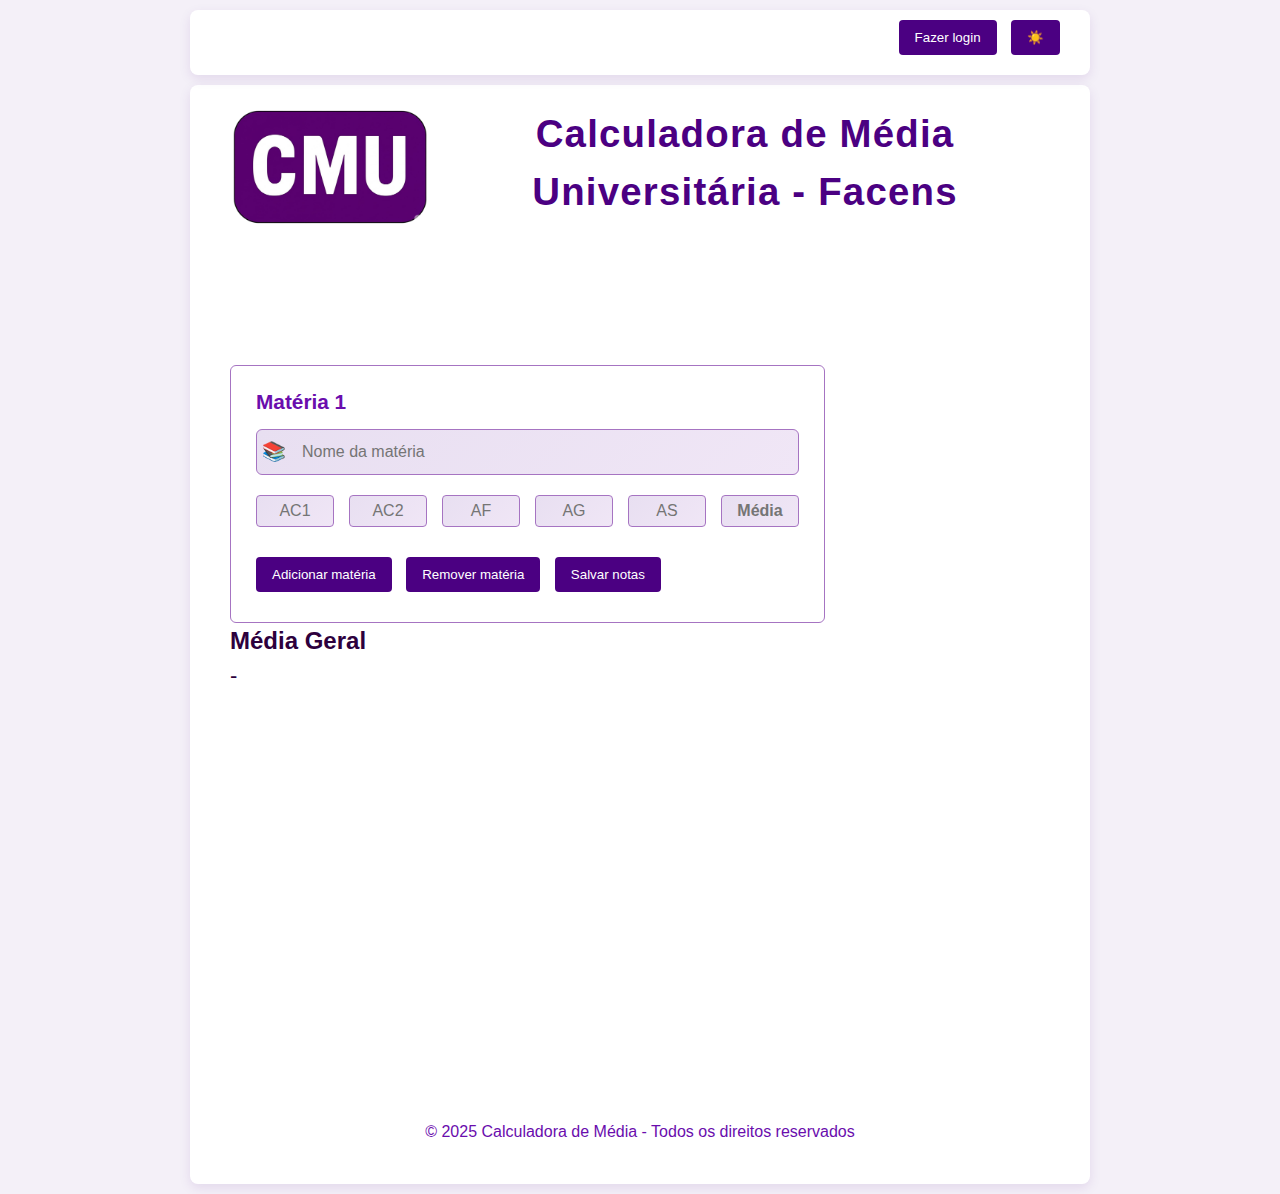
<file: calculadora_facens.html>
<!DOCTYPE html>
<html lang="pt-br">
<head>
  <meta charset="UTF-8" />
  <meta name="viewport" content="width=device-width, initial-scale=1" />
  <title>Calculadora de Média - Facens</title>
  <link rel="stylesheet" href="assets/styles.css" />
  <script src="script.js"></script>
  <script async src="https://pagead2.googlesyndication.com/pagead/js/adsbygoogle.js?client=ca-pub-5609209374063879"
     crossorigin="anonymous"></script>
</head>
<body>
  <div class="barra-login">
    <button onclick="abrirLogin()">Fazer login</button>
    <button class="theme-toggle" onclick="toggleTheme()">
        <span class="sun-icon">☀️</span>
        <span class="moon-icon">🌙</span>
    </button>
  </div>
  
  <div class="espaco"></div>

  <div class="container">
    <header>
      <img src="images/logo.png" alt="Logo CMU" width="200" loading="lazy">
      <h1>Calculadora de Média Universitária - Facens</h1>
    </header>
    <div style="width: 100%; height: 90px; margin-bottom: 25px;">
      <ins  class="adsbygoogle"
            style="display:block; background-color:rgb(200, 200, 200)"
            data-ad-client="ca-pub-5609209374063879"
            data-ad-slot="1413603069"
            data-adtest="on"
            data-ad-format="auto"
            data-full-width-responsive="true">
      </ins>
      <script>
        (adsbygoogle = window.adsbygoogle || []).push({});
      </script>
    </div>
    <div class="content-wrapper">
      <main class="main-content">
        <form id="formNotas" action="#" method="post">
          <input type="hidden" id="csrf_token" name="csrf_token" value="">

          <div id="materiasContainer"  maxlength="50">
            <div class="materia visible" id="materia1">
              <h2>Matéria 1</h2>
              <div class="materia-nome-container"  maxlength="50">
                <input type="text" maxlength="50" name="materia1_nome" placeholder="Nome da matéria" required aria-label="Nome da matéria 1">
              </div>
              <div class="notas">
                <input type="number" name="materia1_nota1" placeholder="AC1" min="0" step="0.01" required aria-label="Nota AC1" >
                <input type="number" name="materia1_nota2" placeholder="AC2" min="0" step="0.01" required aria-label="Nota AC2">
                <input type="number" name="materia1_nota3" placeholder="AF" min="0" step="0.01" required aria-label="Nota PA">
                <input type="number" name="materia1_nota4" placeholder="AG" min="0" step="0.01" required aria-label="Nota AG">
                <input type="number" name="materia1_nota5" placeholder="AS" min="0" step="0.01" aria-label="Nota AS">
                <input type="text" name="materia1_media" class="media" placeholder="Média" readonly aria-label="Média da matéria 1">
              </div>
            </div>
          </div>

          <button type="button" id="adicionarMateriaBtn">Adicionar matéria</button>
          <button type="button" id="removerMateriaBtn">Remover matéria</button>
          <button type="submit">Salvar notas</button>
          <p id="msg" class="feedback"></p>
        </form>

        <h2>Média Geral</h2>
        <p id="mediaGeral" style="font-size: 22px;">-</p>
      </main>

      <aside style="width: 200px; height: 600px; position: sticky; top: 20px;">
        <ins  class="adsbygoogle"
              style="display:block; background-color: rgb(200, 200, 200)"
              data-ad-client="ca-pub-5609209374063879"
              data-ad-slot="1413603069"
              data-ad-format="auto"
              data-full-width-responsive="true">
        </ins>
        <script>
          (adsbygoogle = window.adsbygoogle || []).push({});
        </script>
      </aside>
    </div>

    <footer>
      <div style="width: 100%; height: 90px; margin-bottom: 25px;">
        <ins class="adsbygoogle"
            style="display:block; background-color: rgb(200, 200, 200)"
            data-ad-client="ca-pub-5609209374063879"
            data-ad-slot="1413603069"
            data-adtest="on"
            data-ad-format="auto"
            data-full-width-responsive="true">
        </ins>
        <script>
            (adsbygoogle = window.adsbygoogle || []).push({});
        </script>
      </div>
        © 2025 Calculadora de Média - Todos os direitos reservados
    </footer>
  </div>

  <div id="popupAd">
    <span class="fechar" id="fecharPopupBtn">×</span>
    Espaço para anúncio no mobile
  </div>
  <script> 
    /* 
    Desenvolvido por Matheus e Cesar; 2 Semestre Facens; Engenharia Da Computação   
    */
  </script>
</body>
</html>
</file>
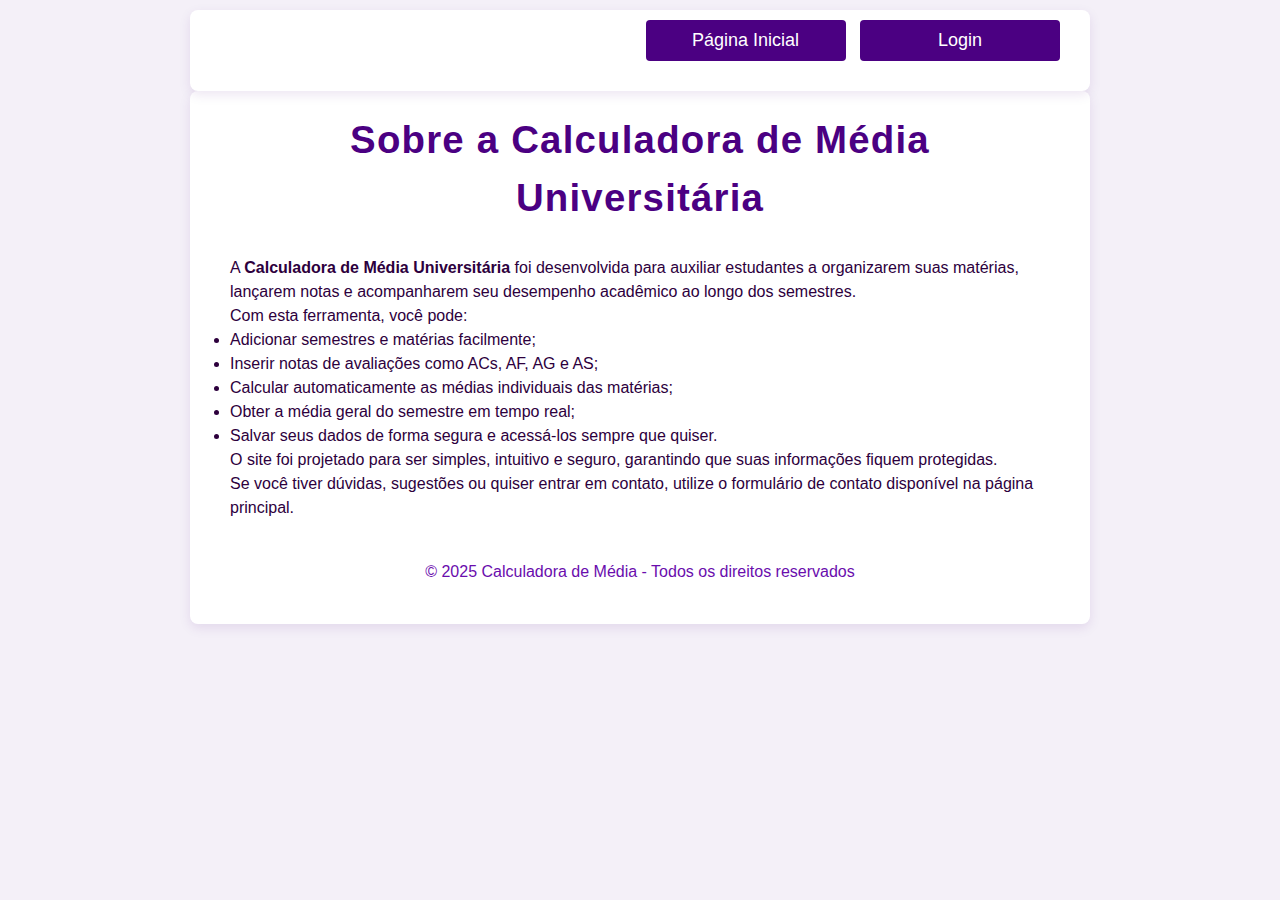
<file: sobre.html>
<!DOCTYPE html>
<html lang="pt-br">
<head>
  <meta charset="UTF-8">
  <meta name="viewport" content="width=device-width, initial-scale=1.0">
  <title>Sobre - Calculadora de Média Universitária</title>
  <link rel="stylesheet" href="styles/styles.css">
</head>
<body>

<div class="barra-login">
  <a href="index.html"><button class="btn-uni">Página Inicial</button></a>
  <a href="login.html"><button class="btn-uni">Login</button></a>
</div>

<div class="container">
  <header>
    <h1>Sobre a Calculadora de Média Universitária</h1>
  </header>

  <section class="sobre-descricao">
    <p>
      A <strong>Calculadora de Média Universitária</strong> foi desenvolvida para auxiliar
      estudantes a organizarem suas matérias, lançarem notas e acompanharem seu
      desempenho acadêmico ao longo dos semestres.
    </p>

    <p>
      Com esta ferramenta, você pode:
    </p>
    <ul>
      <li>Adicionar semestres e matérias facilmente;</li>
      <li>Inserir notas de avaliações como ACs, AF, AG e AS;</li>
      <li>Calcular automaticamente as médias individuais das matérias;</li>
      <li>Obter a média geral do semestre em tempo real;</li>
      <li>Salvar seus dados de forma segura e acessá-los sempre que quiser.</li>
    </ul>

    <p>
      O site foi projetado para ser simples, intuitivo e seguro, garantindo
      que suas informações fiquem protegidas.
    </p>

    <p>
      Se você tiver dúvidas, sugestões ou quiser entrar em contato, utilize
      o formulário de contato disponível na página principal.
    </p>
  </section>

  <footer>
    &copy; 2025 Calculadora de Média - Todos os direitos reservados
  </footer>
</div>

<script src="js/theme.js" type="module"></script>
</body>
</html>
</file>
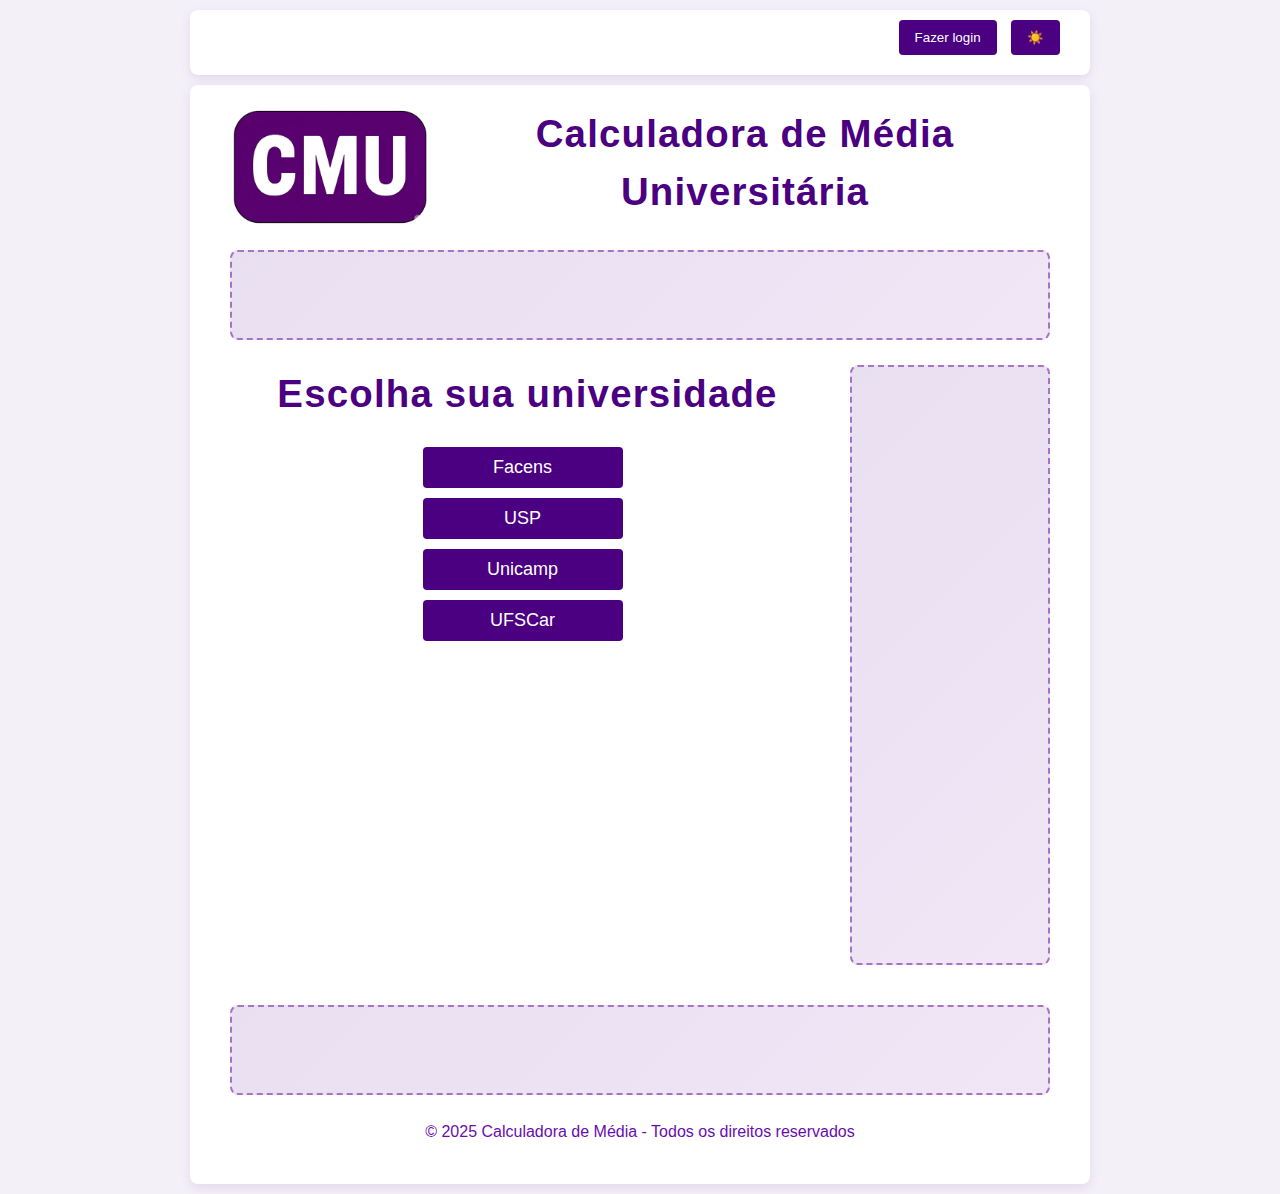
<file: telainicial.html>
<!DOCTYPE html>
<html lang="pt-br">
<head>
  <meta charset="UTF-8" />
  <meta name="viewport" content="width=device-width, initial-scale=1" />
  <title>Calculadoras Universitárias</title>
  <link rel="stylesheet" href="assets/styles.css" />
  <script src="script.js"></script>
  <script async src="https://pagead2.googlesyndication.com/pagead/js/adsbygoogle.js?client=ca-pub-5609209374063879"
     crossorigin="anonymous"></script>
</head>
<body>
    <div class="barra-login">
        <button onclick="abrirLogin()">Fazer login</button>
        <button class="theme-toggle" onclick="toggleTheme()">
            <span class="sun-icon">☀️</span>
            <span class="moon-icon">🌙</span>
        </button>
    </div>

    <div class="espaco"></div>

    <div class="container">
        <header>
            <img src="images/logo.png" alt="Logo CMU" width="200" loading="lazy">
            <h1>Calculadora de Média Universitária</h1>
        </header>

        <div class="ad-banner-top">
            <ins  class="adsbygoogle"
                    style="display:block; background-color:rgb(200, 200, 200)"
                    data-ad-client="ca-pub-5609209374063879"
                    data-ad-slot="1413603069"
                    data-adtest="on"
                    data-ad-format="auto"
                    data-full-width-responsive="true">
            </ins>
            <script>
                (adsbygoogle = window.adsbygoogle || []).push({});
            </script>
        </div>

        <div class="content-wrapper">
            <main class="main-content" style="text-align: center;">
                <h1>Escolha sua universidade</h1><br>
                <button class="btn-uni" onclick="irPara('facens')">Facens</button><br>
                <button class="btn-uni" onclick="irPara('usp')">USP</button><br>
                <button class="btn-uni" onclick="irPara('unicamp')">Unicamp</button><br>
                <button class="btn-uni" onclick="irPara('ufscar')">UFSCar</button><br>
            </main>

            <aside class="ad-banner-side">
                <ins class="adsbygoogle"
                    style="display:block; background-color: rgb(200, 200, 200)"
                    data-ad-client="ca-pub-5609209374063879"
                    data-ad-slot="2476802093"
                    data-ad-format="auto"
                    data-full-width-responsive="true">
                </ins>
                <script>
                (adsbygoogle = window.adsbygoogle || []).push({});
                </script>
            </aside>
        </div>

        <footer>
            <div class="ad-banner-top">
                <ins class="adsbygoogle"
                    style="display:block; background-color: rgb(200, 200, 200)"
                    data-ad-client="ca-pub-5609209374063879"
                    data-ad-slot="2004097176"
                    data-adtest="on"
                    data-ad-format="auto"
                    data-full-width-responsive="true">
                </ins>
                <script>
                    (adsbygoogle = window.adsbygoogle || []).push({});
                </script>
            </div>
        © 2025 Calculadora de Média - Todos os direitos reservados
    </footer>
    </div>

    <div id="popupAd">
        <span class="fechar" id="fecharPopupBtn">×</span>
        <ins class="adsbygoogle"
            style="display:block"
            data-ad-client="ca-pub-5609209374063879"
            data-ad-slot="9400377054"
            data-ad-format="auto"
            data-full-width-responsive="true"></ins>
        <script>
        (adsbygoogle = window.adsbygoogle || []).push({});
        </script>
    </div>

  <script> 
    /* 
    Desenvolvido por Matheus e Cesar; 2 Semestre Facens; Engenharia Da Computação   
    */
  </script>
</body>
</html>
</file>
<file: assets/styles.css>
* {
    box-sizing: border-box;
    margin: 0;
    padding: 0;
    font-family: 'Segoe UI', Tahoma, Geneva, Verdana, sans-serif;
}

:root {
    --cor-primaria: #4B0082;
    --cor-primaria-clara: #6a0dad;
    --cor-fundo: #f4f0f8;
    --cor-texto: #2d003d;
    --cor-borda: #a674c2;
    --cor-input: #e8dff1;
    --cor-icone: #4B0082;
    --cor-fundo-escuro: #2d003d;
    --cor-texto-escuro: #f4f0f8;
    --cor-input-escuro: #4B0082;
    --cor-borda-escura: #6a0dad;
}

body {
    background: var(--cor-fundo);
    color: var(--cor-texto);
    line-height: 1.5;
    padding: 10px;
    transition: background 0.3s ease, color 0.3s ease;
}

body.dark-mode {
    background: var(--cor-fundo-escuro);
    color: var(--cor-texto-escuro);
}

.container {
    max-width: 900px;
    margin: 0 auto;
    background: #fff;
    border-radius: 8px;
    box-shadow: 0 4px 12px rgba(75, 0, 130, 0.1);
    padding: 20px 40px 40px;
    transition: background 0.3s ease;
}

body.dark-mode .container {
    background: #3c0061;
}

.container h1 {
  font-weight: 700;
  color: var(--cor-primaria);
  font-size: 2.4rem;
  letter-spacing: 1.2px;
}

body.dark-mode .container h1 {
  color: var(--cor-texto-escuro);
}

.barra-login{
    max-width: 900px;
    margin: 0 auto;
    background: #fff;
    border-radius: 8px;
    box-shadow: 0 4px 12px rgba(75, 0, 130, 0.1);
    padding: 10px 20px 20px 40px;
    transition: background 0.3s ease;
    position: relative;
    text-align: right;
}

body.dark-mode .barra-login {
    background: #3c0061;
}

.espaco{
    height: 10px;
}
header {
    text-align: center;
    margin-bottom: 30px;
    position: relative;
}

.theme-toggle {
    background: var(--cor-primaria);
    color: white;
    border: none;
    padding: 10px 16px;
    border-radius: 4px;
    margin-right: 10px;
    cursor: pointer;
    transition: background 0.3s ease;
}

body.dark-mode .theme-toggle {
    color: var(--cor-texto-escuro);
}

.theme-toggle .sun-icon {
    display: inline;
}

.theme-toggle .moon-icon {
    display: none;
}

body.dark-mode .theme-toggle .sun-icon {
    display: none;
}

body.dark-mode .theme-toggle .moon-icon {
    display: inline;
}

.ad-banner-top,
.ad-banner-side {
    background: linear-gradient(135deg, var(--cor-input), #f0e6f6);
    border: 2px dashed var(--cor-borda);
    color: var(--cor-primaria);
    font-style: italic;
    font-size: 1rem;
    display: flex;
    justify-content: center;
    align-items: center;
    border-radius: 8px;
}

body.dark-mode .ad-banner-top,
body.dark-mode .ad-banner-side {
    background: linear-gradient(135deg, var(--cor-input-escuro), #3c0061);
    border: 2px dashed var(--cor-borda-escura);
    color: var(--cor-texto-escuro);
}

.ad-banner-top {
    width: 100%;
    height: 90px;
    margin-bottom: 25px;
}

.ad-banner-side {
    width: 200px;
    height: 600px;
    position: sticky;
    top: 20px;
}

.content-wrapper {
    display: flex;
    gap: 25px;
    flex-wrap: wrap;
}

.main-content {
    flex: 1;
}

form {
    background: #fff;
    padding: 20px 25px;
    border-radius: 6px;
    border: 1px solid var(--cor-borda);
    transition: background 0.3s ease, border 0.3s ease;
}

body.dark-mode form {
    background: #3c0061;
    border: 1px solid var(--cor-borda-escura);
}

.materia {
    border-bottom: 1px solid var(--cor-borda);
    padding-bottom: 18px;
    margin-bottom: 18px;
    transition: all 0.3s ease;
}

body.dark-mode .materia {
    border-bottom: 1px solid var(--cor-borda-escura);
}

.materia:last-child {
    border-bottom: none;
    margin-bottom: 0;
}

.materia h2 {
    font-size: 1.3rem;
    color: var(--cor-primaria-clara);
    margin-bottom: 12px;
    font-weight: 600;
}

body.dark-mode .materia h2 {
    color: var(--cor-texto-escuro);
}

.materia-nome-container {
    position: relative;
    display: flex;
    align-items: center;
    background: linear-gradient(135deg, var(--cor-input), #f0e6f6);
    border: 1px solid var(--cor-borda);
    border-radius: 6px;
    padding: 5px;
    margin-bottom: 20px;
    transition: transform 0.2s ease, box-shadow 0.2s ease;
}

body.dark-mode .materia-nome-container {
    background: linear-gradient(135deg, var(--cor-input-escuro), #3c0061);
    border: 1px solid var(--cor-borda-escura);
}

.materia-nome-container:hover {
    transform: translateY(-2px);
    box-shadow: 0 2px 8px rgba(75, 0, 130, 0.2);
}

body.dark-mode .materia-nome-container:hover {
    box-shadow: 0 2px 8px rgba(244, 240, 248, 0.2);
}

.materia-nome-container::before {
    content: "📚";
    font-size: 1.2rem;
    margin-right: 8px;
    color: var(--cor-icone);
}

body.dark-mode .materia-nome-container::before {
    color: var(--cor-texto-escuro);
}

.materia-nome-container input {
    border: none;
    background: transparent;
    width: 100%;
    padding: 8px;
    font-size: 1rem;
    color: var(--cor-texto);
}

body.dark-mode .materia-nome-container input {
    color: var(--cor-texto-escuro);
}

.materia-nome-container input:focus {
    outline: none;
}

.notas {
    display: flex;
    justify-content: center;
    gap: 15px;
    margin-bottom: 12px;
}

.notas input {
    width: 78px;
    padding: 6px 8px;
    font-size: 1rem;
    text-align: center;
    border: 1px solid var(--cor-borda);
    border-radius: 4px;
    background: linear-gradient(135deg, var(--cor-input), #f0e6f6);
    color: var(--cor-texto);
    transition: transform 0.2s ease, box-shadow 0.2s ease;
}

body.dark-mode .notas input {
    border: 1px solid var(--cor-borda-escura);
    background: linear-gradient(135deg, var(--cor-input-escuro), #3c0061);
    color: var(--cor-texto-escuro);
}

.notas input:hover {
    transform: translateY(-2px);
    box-shadow: 0 2px 8px rgba(75, 0, 130, 0.2);
}

body.dark-mode .notas input:hover {
    box-shadow: 0 2px 8px rgba(244, 240, 248, 0.2);
}

input[type=number]::-webkit-inner-spin-button,
input[type=number]::-webkit-outer-spin-button {
    -webkit-appearance: none;
    margin: 0;
}

button {
    background: var(--cor-primaria);
    color: white;
    border: none;
    padding: 10px 16px;
    border-radius: 4px;
    margin-right: 10px;
    cursor: pointer;
    transition: background 0.3s ease;
}

body.dark-mode button {
    background: var(--cor-primaria-clara);
}

button:hover {
    background: var(--cor-primaria-clara);
}

body.dark-mode button:hover {
    background: var(--cor-primaria);
}


.btn-uni {
  width: 200px;
    background: var(--cor-primaria);
    color: white;
    font-size: large;
    border: none;
    padding: 10px 16px;
    border-radius: 4px;
    margin-bottom: 10px;
    cursor: pointer;
    transition: background 0.3s ease;
}

body.dark-mode .btn-uni {
    background: var(--cor-primaria-clara);
}

.btn-uni:hover {
    background: var(--cor-primaria-clara);
}

body.dark-mode .btn-uni:hover {
    background: var(--cor-primaria);
}


.media {
    font-weight: bold;
    background: var(--cor-input);
}

body.dark-mode .media {
    background: var(--cor-input-escuro);
    color: var(--cor-texto-escuro);
}

footer {
    text-align: center;
    margin-top: 40px;
    color: var(--cor-primaria-clara);
}

body.dark-mode footer {
    color: var(--cor-texto-escuro);
}

img {
    float: left;
    margin-right: 10px;
}

#popupAd {
    display: none;
    position: fixed;
    bottom: 20px;
    left: 20px;
    right: 20px;
    background: linear-gradient(135deg, #f0e6f6, var(--cor-input));
    border: 2px solid var(--cor-borda);
    padding: 15px;
    color: var(--cor-primaria);
    border-radius: 10px;
    font-style: italic;
    font-size: 1rem;
    box-shadow: 0 4px 10px rgba(0, 0, 0, 0.2);
    z-index: 1000;
}

body.dark-mode #popupAd {
    background: linear-gradient(135deg, #3c0061, var(--cor-input-escuro));
    border: 2px solid var(--cor-borda-escura);
    color: var(--cor-texto-escuro);
}

#popupAd .fechar {
    position: absolute;
    top: 5px;
    right: 10px;
    font-size: 20px;
    color: var(--cor-primaria);
    cursor: pointer;
}

body.dark-mode #popupAd .fechar {
    color: var(--cor-texto-escuro);
}

.feedback {
    color: var(--cor-primaria);
    font-size: 0.9rem;
    margin-top: 10px;
    opacity: 0;
    transition: opacity 0.3s ease;
}

body.dark-mode .feedback {
    color: var(--cor-texto-escuro);
}

.feedback.visible {
    opacity: 1;
}

@media (max-width: 768px) {
    .ad-banner-side {
        display: none;
    }

    #popupAd {
        display: block;
    }

    .content-wrapper {
        flex-direction: column;
    }

    header h1 {
        font-size: 1.6rem;
    }

    form {
        padding: 15px;
    }

    .notas {
        flex-wrap: wrap;
        gap: 10px;
        justify-content: center;
    }

    .notas input {
        width: 48%;
        min-width: 100px;
    }
}
</file>
<file: styles/styles.css>
* {
    box-sizing: border-box;
    margin: 0;
    padding: 0;
    font-family: 'Segoe UI', Tahoma, Geneva, Verdana, sans-serif;
}

:root {
    --cor-primaria: #4B0082;
    --cor-primaria-clara: #6a0dad;
    --cor-fundo: #f4f0f8;
    --cor-texto: #2d003d;
    --cor-borda: #a674c2;
    --cor-input: #e8dff1;
    --cor-icone: #4B0082;
    --cor-fundo-escuro: #2d003d;
    --cor-texto-escuro: #f4f0f8;
    --cor-input-escuro: #4B0082;
    --cor-borda-escura: #6a0dad;
}

body {
    background: var(--cor-fundo);
    color: var(--cor-texto);
    line-height: 1.5;
    padding: 10px;
    transition: background 0.3s ease, color 0.3s ease;
}

body.dark-mode {
    background: var(--cor-fundo-escuro);
    color: var(--cor-texto-escuro);
}

.container {
    max-width: 900px;
    margin: 0 auto;
    background: #fff;
    border-radius: 8px;
    box-shadow: 0 4px 12px rgba(75, 0, 130, 0.1);
    padding: 20px 40px 40px;
    transition: background 0.3s ease;
}

body.dark-mode .container {
    background: #3c0061;
}

.container h1 {
  font-weight: 700;
  color: var(--cor-primaria);
  font-size: 2.4rem;
  letter-spacing: 1.2px;
}

body.dark-mode .container h1 {
  color: var(--cor-texto-escuro);
}

.barra-login{
    max-width: 900px;
    margin: 0 auto;
    background: #fff;
    border-radius: 8px;
    box-shadow: 0 4px 12px rgba(75, 0, 130, 0.1);
    padding: 10px 20px 20px 40px;
    transition: background 0.3s ease;
    position: relative;
    text-align: right;
}

body.dark-mode .barra-login {
    background: #3c0061;
}

.espaco{
    height: 10px;
}
header {
    text-align: center;
    margin-bottom: 30px;
    position: relative;
}

.theme-toggle {
    background: var(--cor-primaria);
    color: white;
    border: none;
    padding: 10px 16px;
    border-radius: 4px;
    margin-right: 10px;
    cursor: pointer;
    transition: background 0.3s ease;
}

body.dark-mode .theme-toggle {
    color: var(--cor-texto-escuro);
}

.theme-toggle .sun-icon {
    display: inline;
}

.theme-toggle .moon-icon {
    display: none;
}

body.dark-mode .theme-toggle .sun-icon {
    display: none;
}

body.dark-mode .theme-toggle .moon-icon {
    display: inline;
}

.content-wrapper {
    display: flex;
    gap: 25px;
    flex-wrap: wrap;
}

.main-content {
    flex: 1;
}

form {
    background: #fff;
    padding: 20px 25px;
    border-radius: 6px;
    border: 1px solid var(--cor-borda);
    transition: background 0.3s ease, border 0.3s ease;
}

body.dark-mode form {
    background: #3c0061;
    border: 1px solid var(--cor-borda-escura);
}

.materia {
    border-bottom: 1px solid var(--cor-borda);
    padding-bottom: 18px;
    margin-bottom: 18px;
    transition: all 0.3s ease;
}

body.dark-mode .materia {
    border-bottom: 1px solid var(--cor-borda-escura);
}

.materia:last-child {
    border-bottom: none;
    margin-bottom: 0;
}

.materia h2 {
    font-size: 1.3rem;
    color: var(--cor-primaria-clara);
    margin-bottom: 12px;
    font-weight: 600;
}

body.dark-mode .materia h2 {
    color: var(--cor-texto-escuro);
}

.materia-nome-container {
    position: relative;
    display: flex;
    align-items: center;
    background: linear-gradient(135deg, var(--cor-input), #f0e6f6);
    border: 1px solid var(--cor-borda);
    border-radius: 6px;
    padding: 5px;
    margin-bottom: 20px;
    transition: transform 0.2s ease, box-shadow 0.2s ease;
}

body.dark-mode .materia-nome-container {
    background: linear-gradient(135deg, var(--cor-input-escuro), #3c0061);
    border: 1px solid var(--cor-borda-escura);
}

.materia-nome-container:hover {
    transform: translateY(-2px);
    box-shadow: 0 2px 8px rgba(75, 0, 130, 0.2);
}

body.dark-mode .materia-nome-container:hover {
    box-shadow: 0 2px 8px rgba(244, 240, 248, 0.2);
}

.materia-nome-container::before {
    content: "📚";
    font-size: 1.2rem;
    margin-right: 8px;
    color: var(--cor-icone);
}

body.dark-mode .materia-nome-container::before {
    color: var(--cor-texto-escuro);
}

.materia-nome-container input {
    border: none;
    background: transparent;
    width: 100%;
    padding: 8px;
    font-size: 1rem;
    color: var(--cor-texto);
}

body.dark-mode .materia-nome-container input {
    color: var(--cor-texto-escuro);
}

.materia-nome-container input:focus {
    outline: none;
}

.notas {
    display: flex;
    justify-content: center;
    gap: 15px;
    margin-bottom: 12px;
}

.notas input {
    width: 78px;
    padding: 6px 8px;
    font-size: 1rem;
    text-align: center;
    border: 1px solid var(--cor-borda);
    border-radius: 4px;
    background: linear-gradient(135deg, var(--cor-input), #f0e6f6);
    color: var(--cor-texto);
    transition: transform 0.2s ease, box-shadow 0.2s ease;
}

body.dark-mode .notas input {
    border: 1px solid var(--cor-borda-escura);
    background: linear-gradient(135deg, var(--cor-input-escuro), #3c0061);
    color: var(--cor-texto-escuro);
}

.notas input:hover {
    transform: translateY(-2px);
    box-shadow: 0 2px 8px rgba(75, 0, 130, 0.2);
}

body.dark-mode .notas input:hover {
    box-shadow: 0 2px 8px rgba(244, 240, 248, 0.2);
}

input[type=number]::-webkit-inner-spin-button,
input[type=number]::-webkit-outer-spin-button {
    -webkit-appearance: none;
    margin: 0;
}

button {
    background: var(--cor-primaria);
    color: white;
    border: none;
    padding: 10px 16px;
    border-radius: 4px;
    margin-right: 10px;
    margin-bottom: 10px;
    cursor: pointer;
    transition: background 0.3s ease;
}

body.dark-mode button {
    background: var(--cor-primaria-clara);
}

button:hover {
    background: var(--cor-primaria-clara);
}

body.dark-mode button:hover {
    background: var(--cor-primaria);
}


.btn-uni {
  width: 200px;
    background: var(--cor-primaria);
    color: white;
    font-size: large;
    border: none;
    padding: 10px 16px;
    border-radius: 4px;
    margin-bottom: 10px;
    cursor: pointer;
    transition: background 0.3s ease;
}

body.dark-mode .btn-uni {
    background: var(--cor-primaria-clara);
}

.btn-uni:hover {
    background: var(--cor-primaria-clara);
}
    
body.dark-mode .btn-uni:hover {
    background: var(--cor-primaria);
}

.media {
    font-weight: bold;
    background: var(--cor-input);
}

body.dark-mode .media {
    background: var(--cor-input-escuro);
    color: var(--cor-texto-escuro);
}

.medias-container {
  display: flex;
  gap: 30px;
  flex-wrap: wrap;
  margin-bottom: 20px;
}

.media-box {
  flex: 1;
  min-width: 200px;
  background: linear-gradient(135deg, var(--cor-input), #f0e6f6);
  padding: 15px 20px;
  border-radius: 8px;
  text-align: center;
  transition: background 0.3s ease, color 0.3s ease;
}

body.dark-mode .media-box {
  background: linear-gradient(135deg, var(--cor-input-escuro), #3c0061);
  color: var(--cor-texto-escuro);
}

.media-box h2 {
  font-size: 1.4rem;
  margin-bottom: 8px;
  color: var(--cor-primaria);
}

body.dark-mode .media-box h2 {
  color: var(--cor-texto-escuro);
}

.media-box p {
  font-size: 22px;
  font-weight: bold;
}


footer {
    text-align: center;
    margin-top: 40px;
    color: var(--cor-primaria-clara);
}

body.dark-mode footer {
    color: var(--cor-texto-escuro);
}

img {
    float: left;
    margin-right: 10px;
}

.feedback {
    color: var(--cor-primaria);
    font-size: 0.9rem;
    margin-top: 10px;
    opacity: 0;
    transition: opacity 0.3s ease;
}

body.dark-mode .feedback {
    color: var(--cor-texto-escuro);
}

.feedback.visible {
    opacity: 1;
}

@media (max-width: 768px) {
    .content-wrapper {
        flex-direction: column;
    }

    header h1 {
        font-size: 1.6rem;
    }

    form {
        padding: 15px;
    }

    .notas {
        flex-wrap: wrap;
        gap: 10px;
        justify-content: center;
    }

    .notas input {
        width: 48%;
        min-width: 100px;
    }
}


/* ===== Modal adaptado ao estilo atual ===== */
.modal {
  display: none;
  position: fixed;
  z-index: 1000;
  left: 0;
  top: 0;
  width: 100%;
  height: 100%;
  background-color: rgba(0, 0, 0, 0.5);
  animation: fadeIn 0.3s ease;
}

.modal-content {
  background: #fff;
  color: var(--cor-texto);
  margin: 8% auto;
  padding: 20px 25px;
  border-radius: 8px;
  width: 320px;
  max-width: 90%;
  box-shadow: 0 4px 12px rgba(75, 0, 130, 0.2);
  border: 1px solid var(--cor-borda);
  transition: background 0.3s ease, color 0.3s ease, transform 0.3s ease;
  animation: slideDown 0.3s ease;
  position: relative;
}

body.dark-mode .modal-content {
  background: #3c0061;
  color: var(--cor-texto-escuro);
  border: 1px solid var(--cor-borda-escura);
}

.modal-content h2 {
  font-size: 1.4rem;
  color: var(--cor-primaria);
  margin-bottom: 15px;
  text-align: center;
}

body.dark-mode .modal-content h2 {
  color: var(--cor-texto-escuro);
}

.modal-content input {
  width: 100%;
  padding: 10px;
  margin-bottom: 15px;
  border-radius: 6px;
  border: 1px solid var(--cor-borda);
  background: linear-gradient(135deg, var(--cor-input), #f0e6f6);
  color: var(--cor-texto);
  font-size: 1rem;
  transition: transform 0.2s ease, box-shadow 0.2s ease;
}

body.dark-mode .modal-content input {
  border: 1px solid var(--cor-borda-escura);
  background: linear-gradient(135deg, var(--cor-input-escuro), #3c0061);
  color: var(--cor-texto-escuro);
}

.modal-content input:focus {
  outline: none;
  transform: translateY(-2px);
  box-shadow: 0 2px 8px rgba(75, 0, 130, 0.2);
}

.modal-content button {
  width: 100%;
  padding: 10px;
  border-radius: 6px;
  background: var(--cor-primaria);
  color: white;
  font-weight: bold;
  cursor: pointer;
  transition: background 0.3s ease, transform 0.2s ease;
}

.modal-content button:hover {
  background: var(--cor-primaria-clara);
  transform: translateY(-2px);
}

body.dark-mode .modal-content button {
  background: var(--cor-primaria-clara);
}

body.dark-mode .modal-content button:hover {
  background: var(--cor-primaria);
}

.close {
  color: var(--cor-primaria);
  position: absolute;
  top: 8px;
  right: 12px;
  font-size: 26px;
  font-weight: bold;
  cursor: pointer;
  transition: color 0.3s ease;
}

.close:hover {
  color: var(--cor-primaria-clara);
}

body.dark-mode .close {
  color: var(--cor-texto-escuro);
}

body.dark-mode .close:hover {
  color: var(--cor-primaria-clara);
}

/* ===== Animações ===== */
@keyframes fadeIn {
  from {
    opacity: 0;
  }
  to {
    opacity: 1;
  }
}

@keyframes slideDown {
  from {
    transform: translateY(-20px);
    opacity: 0;
  }
  to {
    transform: translateY(0);
    opacity: 1;
  }
}

select {
    width: 100%;
    padding: 10px;
    font-size: 1rem;
    border: 1px solid var(--cor-borda);
    border-radius: 6px;
    background: linear-gradient(135deg, var(--cor-input), #f0e6f6);
    color: var(--cor-texto);
    transition: transform 0.2s ease, box-shadow 0.2s ease;
    appearance: none;
    cursor: pointer;
}

body.dark-mode select {
    background: linear-gradient(135deg, var(--cor-input-escuro), #3c0061);
    border: 1px solid var(--cor-borda-escura);
    color: var(--cor-texto-escuro);
}

select:hover {
    transform: translateY(-2px);
    box-shadow: 0 2px 8px rgba(75, 0, 130, 0.2);
}

body.dark-mode select:hover {
    box-shadow: 0 2px 8px rgba(244, 240, 248, 0.2);
}

select:focus {
    outline: none;
}

option {
    background: white;
    color: var(--cor-texto);
}

body.dark-mode option {
    background: #3c0061;
    color: var(--cor-texto-escuro);
}

.semestre-selector {
    display: flex;
    align-items: center;
    gap: 12px;
    margin-bottom: 20px;
    background: linear-gradient(135deg, var(--cor-input), #f0e6f6);
    padding: 10px 15px;
    border: 1px solid var(--cor-borda);
    border-radius: 6px;
}

body.dark-mode .semestre-selector {
    background: linear-gradient(135deg, var(--cor-input-escuro), #3c0061);
    border: 1px solid var(--cor-borda-escura);
}

.semestre-selector label {
    font-weight: bold;
    color: var(--cor-primaria);
}

body.dark-mode .semestre-selector label {
    color: var(--cor-texto-escuro);
}

.semestre-selector select {
    padding: 8px 10px;
    border-radius: 4px;
    border: 1px solid var(--cor-borda);
    background: var(--cor-input);
    color: var(--cor-texto);
    font-size: 1rem;
    transition: background 0.3s ease;
}

body.dark-mode .semestre-selector select {
    background: var(--cor-input-escuro);
    border: 1px solid var(--cor-borda-escura);
    color: var(--cor-texto-escuro);
}

.site-descricao {
  max-width: 800px;
  margin: 20px auto 30px;
  padding: 0 15px;
  font-size: 15px;
  line-height: 1.6;
  color: var(--text-color);
}

.site-descricao p {
  margin-bottom: 10px;
}

.sobre-link {
    text-align: center;
    margin-top: 10px;
    font-size: 0.95rem;
}

.sobre-link a {
    color: var(--cor-primaria);
    text-decoration: underline;
    transition: color 0.3s ease;
}

.sobre-link a:hover {
    color: var(--cor-primaria-clara);
}

body.dark-mode .sobre-link a {
    color: var(--cor-texto-escuro);
}

body.dark-mode .sobre-link a:hover {
    color: var(--cor-primaria-clara);
}
</file>
